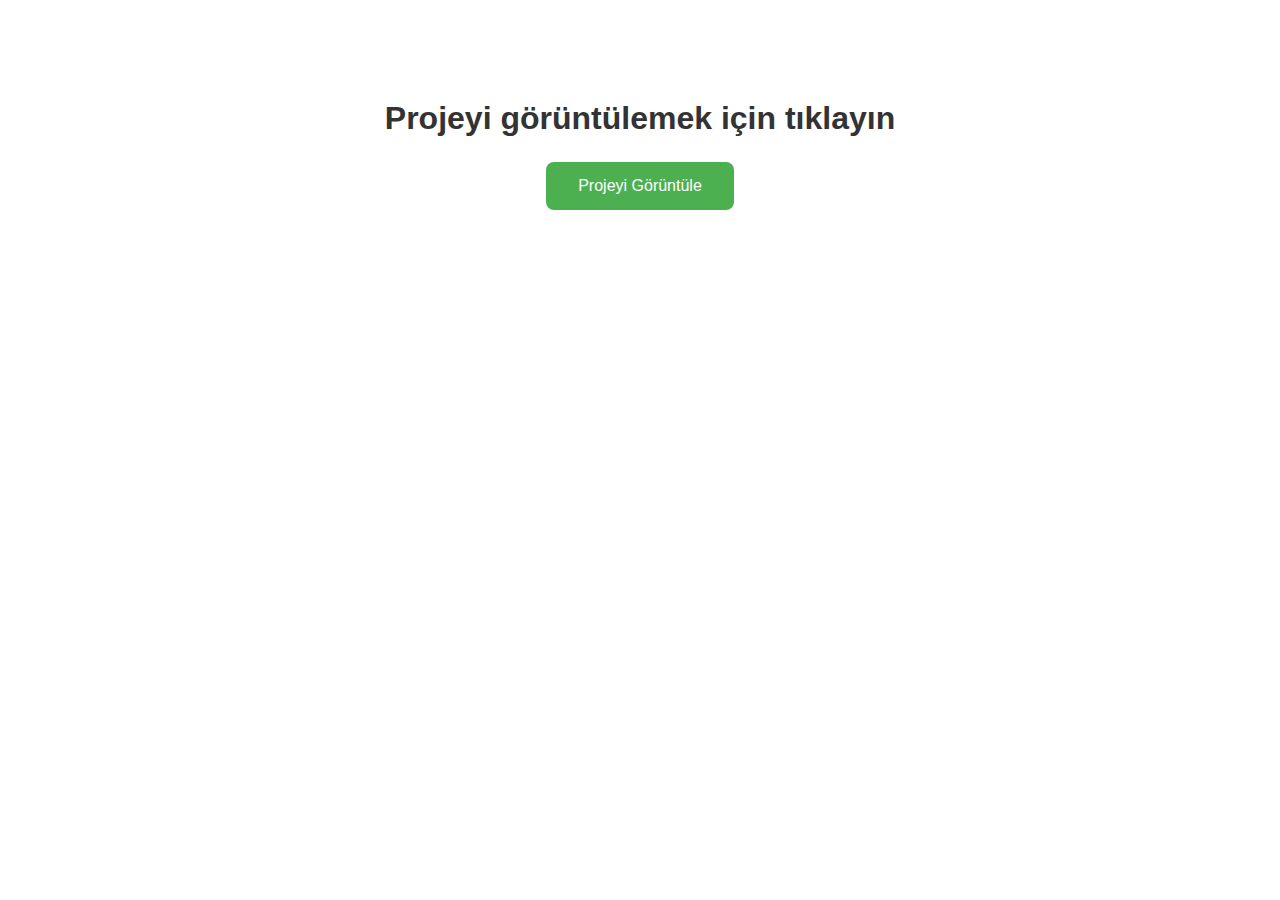
<file: index.html>
<!DOCTYPE html>
<html lang="en">
<head>
    <meta charset="UTF-8">
    <meta name="viewport" content="width=device-width, initial-scale=1.0">
    <title>Yönlendirme Sayfası</title>
    <style>
        body {
            font-family: Arial, sans-serif;
            text-align: center;
            margin-top: 100px;
        }
        .container {
            max-width: 600px;
            margin: 0 auto;
        }
        h1 {
            color: #333;
        }
        .button {
            display: inline-block;
            background-color: #4CAF50;
            border: none;
            color: white;
            padding: 15px 32px;
            text-align: center;
            text-decoration: none;
            display: inline-block;
            font-size: 16px;
            margin: 4px 2px;
            cursor: pointer;
            border-radius: 8px;
        }
        .button:hover {
            background-color: #45a049;
        }
    </style>
</head>
<body>
    <div class="container">
        <h1>Projeyi görüntülemek için tıklayın</h1>
        <a href="https://tahaemresevgilice.github.io/Php-Wordpress-BootW-Tema/bootWStatic/" class="button">Projeyi Görüntüle</a>
    </div>
</body>
</html>
</file>
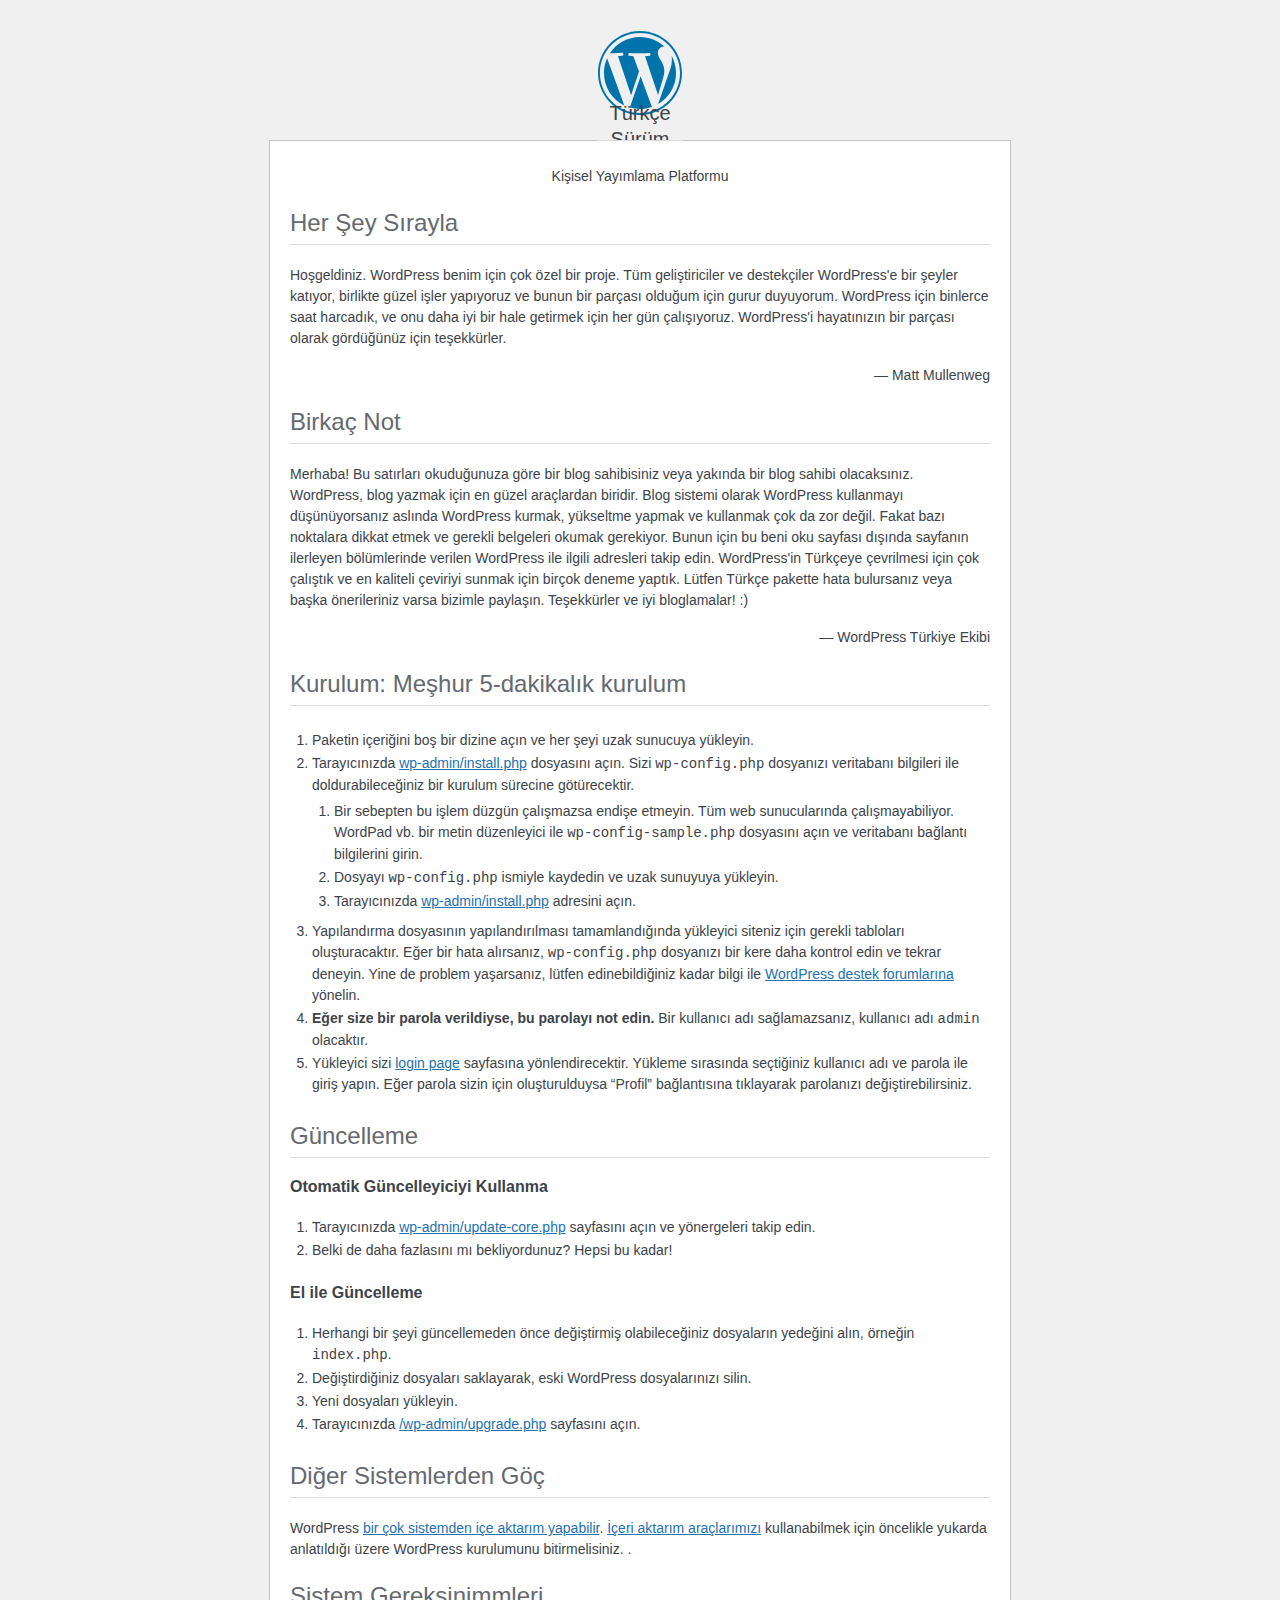
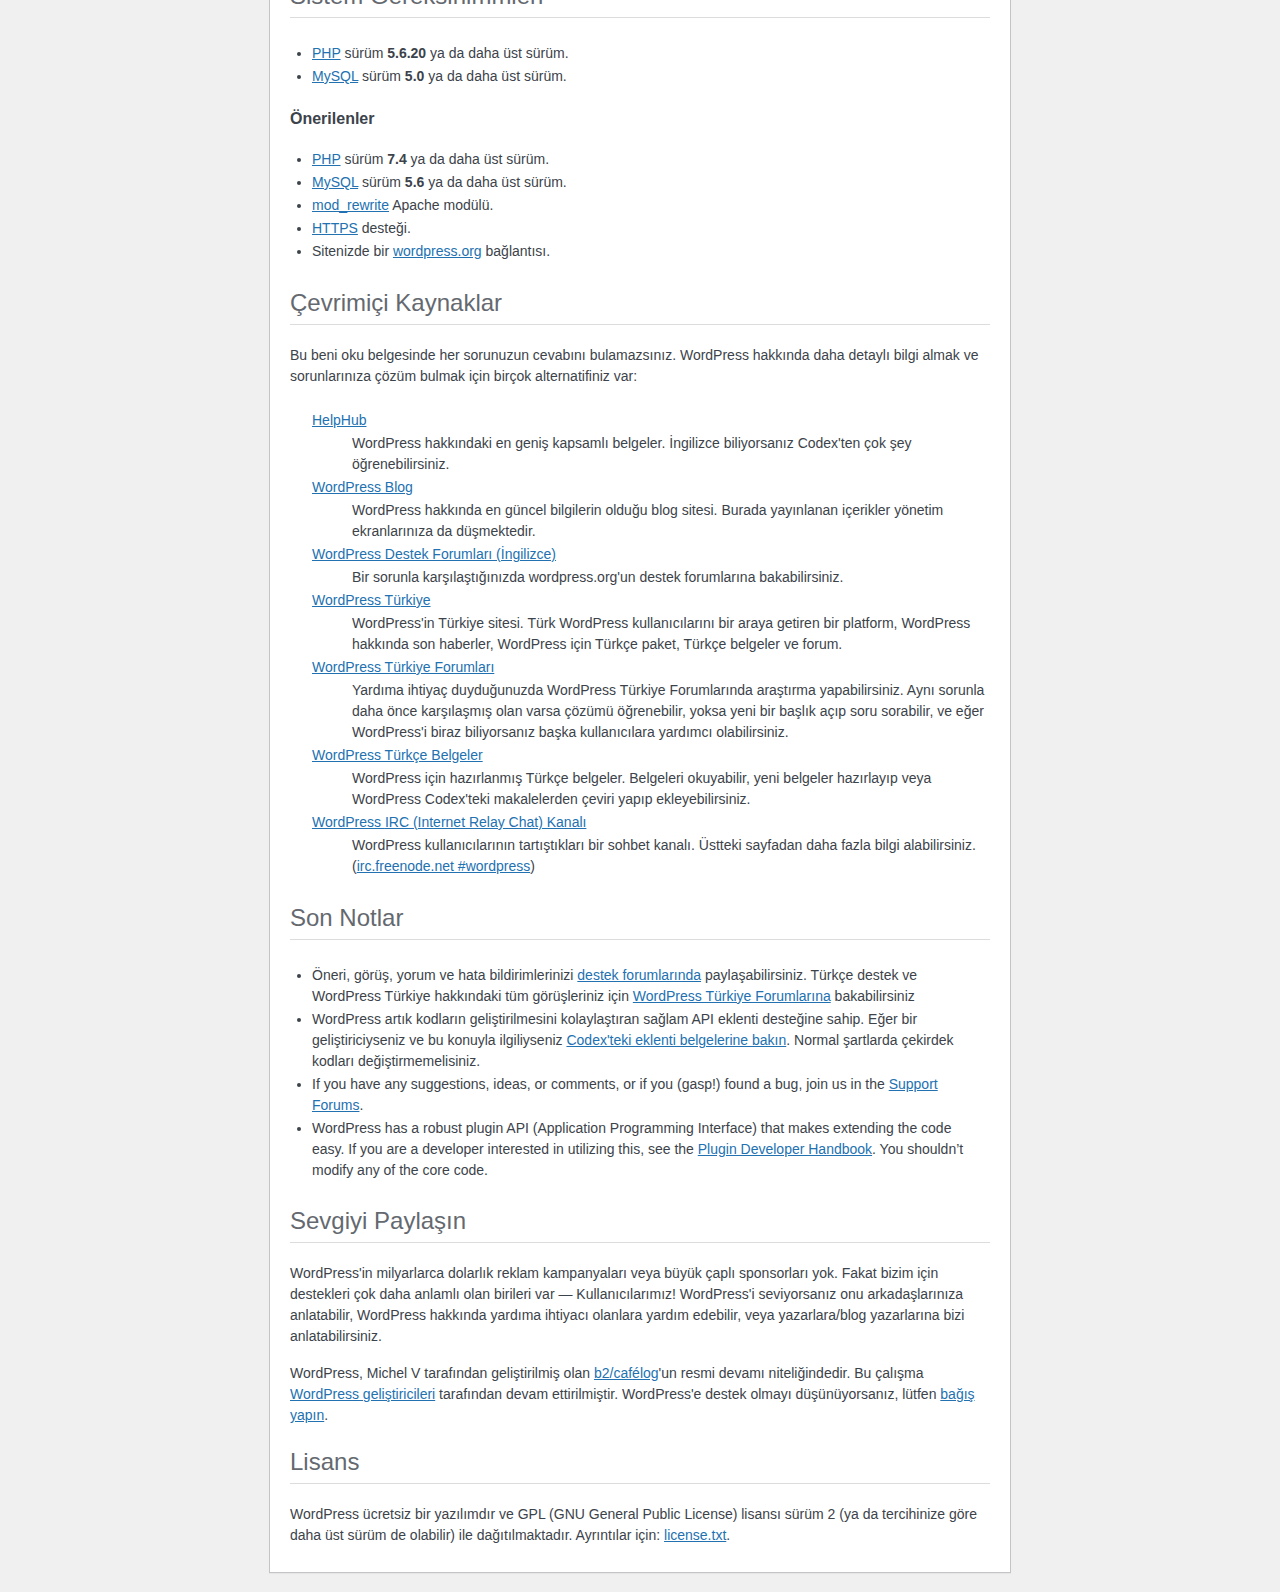
<file: b2w/readme.html>
<!DOCTYPE html>
<html lang="tr">
<head>
	<meta name="viewport" content="width=device-width" />
	<meta http-equiv="Content-Type" content="text/html; charset=utf-8" />
	<title>WordPress &#8250; BeniOku</title>
	<link rel="stylesheet" href="wp-admin/css/install.css?ver=20100228" type="text/css" />
</head>
<body>
<h1 id="logo">
	<a href="https://wordpress.org/"><img alt="WordPress" src="wp-admin/images/wordpress-logo.png" /></a>
	<br /> Türkçe Sürüm
</h1>
<p style="text-align: center">Kişisel Yayımlama Platformu</p>

<h2>Her Şey Sırayla</h2>
<p>Hoşgeldiniz. WordPress benim için çok özel bir proje. Tüm geliştiriciler ve destekçiler WordPress'e bir şeyler katıyor, birlikte güzel işler yapıyoruz ve bunun bir parçası olduğum için gurur duyuyorum. WordPress için binlerce saat harcadık, ve onu daha iyi bir hale getirmek için her gün çalışıyoruz. WordPress'i hayatınızın bir parçası olarak gördüğünüz için teşekkürler.</p>
<p style="text-align: right;">&#8212; Matt Mullenweg</p>

<h2>Birkaç Not</h2>
<p>Merhaba! Bu satırları okuduğunuza göre bir blog sahibisiniz veya yakında bir blog sahibi olacaksınız. WordPress, blog yazmak için en güzel araçlardan biridir. Blog sistemi olarak WordPress kullanmayı düşünüyorsanız aslında WordPress kurmak, yükseltme yapmak ve kullanmak çok da zor değil. Fakat bazı noktalara dikkat etmek ve gerekli belgeleri okumak gerekiyor. Bunun için bu beni oku sayfası dışında sayfanın ilerleyen bölümlerinde verilen WordPress ile ilgili adresleri takip edin. WordPress'in Türkçeye çevrilmesi için çok çalıştık ve en kaliteli çeviriyi sunmak için birçok deneme yaptık. Lütfen Türkçe pakette hata bulursanız veya başka önerileriniz varsa bizimle paylaşın. Teşekkürler ve iyi bloglamalar! :)</p>
<p style="text-align: right;">&#8212; WordPress Türkiye Ekibi</p>

<h2>Kurulum: Meşhur 5-dakikalık kurulum</h2>
<ol>
	<li>Paketin içeriğini boş bir dizine açın ve her şeyi uzak sunucuya yükleyin.</li>
	<li>Tarayıcınızda <span class="file"><a href="wp-admin/install.php">wp-admin/install.php</a></span> dosyasını açın. Sizi <code>wp-config.php</code> dosyanızı veritabanı bilgileri ile doldurabileceğiniz bir kurulum sürecine götürecektir.
		<ol>
			<li>Bir sebepten bu işlem düzgün çalışmazsa endişe etmeyin. Tüm web sunucularında çalışmayabiliyor. WordPad vb. bir metin düzenleyici ile <code>wp-config-sample.php</code> dosyasını açın ve veritabanı bağlantı bilgilerini girin.</li>
			<li>Dosyayı <code>wp-config.php</code> ismiyle kaydedin ve uzak sunuyuya yükleyin.</li>
			<li>Tarayıcınızda <span class="file"><a href="wp-admin/install.php">wp-admin/install.php</a></span> adresini açın.</li>
		</ol>
	</li>
	<li>Yapılandırma dosyasının yapılandırılması tamamlandığında yükleyici siteniz için gerekli tabloları oluşturacaktır. Eğer bir hata alırsanız, <code>wp-config.php</code> dosyanızı bir kere daha kontrol edin ve tekrar deneyin. Yine de problem yaşarsanız, lütfen edinebildiğiniz kadar bilgi ile <a href="https://wordpress.org/support/forums/">WordPress destek forumlarına</a> yönelin.</li>
	<li><strong>Eğer size bir parola verildiyse, bu parolayı not edin.</strong> Bir kullanıcı adı sağlamazsanız, kullanıcı adı <code>admin</code> olacaktır.</li>
	<li>Yükleyici sizi <a href="wp-login.php">login page</a> sayfasına yönlendirecektir. Yükleme sırasında seçtiğiniz kullanıcı adı ve parola ile giriş yapın. Eğer parola sizin için oluşturulduysa &#8220;Profil&#8221; bağlantısına tıklayarak parolanızı değiştirebilirsiniz.</li>
</ol>

<h2>Güncelleme</h2>
<h3>Otomatik Güncelleyiciyi Kullanma</h3>
<ol>
	<li>Tarayıcınızda <span class="file"><a href="wp-admin/update-core.php">wp-admin/update-core.php</a></span> sayfasını açın ve yönergeleri takip edin.</li>
	<li>Belki de daha fazlasını mı bekliyordunuz? Hepsi bu kadar!</li>
</ol>

<h3>El ile Güncelleme</h3>
<ol>
	<li>Herhangi bir şeyi güncellemeden önce değiştirmiş olabileceğiniz dosyaların yedeğini alın, örneğin <code>index.php</code>.</li>
	<li>Değiştirdiğiniz dosyaları saklayarak, eski WordPress dosyalarınızı silin.</li>
	<li>Yeni dosyaları yükleyin.</li>
	<li>Tarayıcınızda <span class="file"><a href="wp-admin/upgrade.php">/wp-admin/upgrade.php</a> sayfasını açın.</span></li>
</ol>

<h2>Diğer Sistemlerden Göç</h2>
<p>WordPress <a href="https://wordpress.org/support/article/importing-content/">bir çok sistemden içe aktarım yapabilir</a>. <a href="wp-admin/import.php">İçeri aktarım araçlarımızı</a> kullanabilmek için öncelikle yukarda anlatıldığı üzere WordPress kurulumunu bitirmelisiniz. .</p>

<h2>Sistem Gereksinimmleri</h2>
<ul>
	<li><a href="https://secure.php.net/">PHP</a> sürüm <strong>5.6.20</strong> ya da daha üst sürüm.</li>
	<li><a href="https://www.mysql.com/">MySQL</a> sürüm <strong>5.0</strong> ya da daha üst sürüm.</li>
</ul>

<h3>Önerilenler</h3>
<ul>
	<li><a href="https://secure.php.net/">PHP</a> sürüm <strong>7.4</strong> ya da daha üst sürüm.</li>
	<li><a href="https://www.mysql.com/">MySQL</a> sürüm <strong>5.6</strong> ya da daha üst sürüm.</li>
	<li><a href="https://httpd.apache.org/docs/2.2/mod/mod_rewrite.html">mod_rewrite</a> Apache modülü.</li>
	<li><a href="https://wordpress.org/news/2016/12/moving-toward-ssl/">HTTPS</a> desteği.</li>
	<li>Sitenizde bir <a href="https://wordpress.org/">wordpress.org</a> bağlantısı.</li>
</ul>

<h2>Çevrimiçi Kaynaklar</h2>
<p>Bu beni oku belgesinde her sorunuzun cevabını bulamazsınız. WordPress hakkında daha detaylı bilgi almak ve sorunlarınıza çözüm bulmak için birçok alternatifiniz var:</p>
<dl>
	<dt><a href="https://wordpress.org/documentation/">HelpHub</a></dt>
		<dd>WordPress hakkındaki en geniş kapsamlı belgeler. İngilizce biliyorsanız Codex'ten çok şey öğrenebilirsiniz.</dd>
	<dt><a href="https://wordpress.org/news">WordPress Blog</a></dt>
		<dd>WordPress hakkında en güncel bilgilerin olduğu blog sitesi. Burada yayınlanan içerikler yönetim ekranlarınıza da düşmektedir.</dd>
	<dt><a href="https://wordpress.org/support/">WordPress Destek Forumları (İngilizce)</a></dt>
		<dd>Bir sorunla karşılaştığınızda wordpress.org'un destek forumlarına bakabilirsiniz. </dd>
	<dt><a href="https://www.wp-tr.org/">WordPress Türkiye</a></dt>
		<dd>WordPress'in Türkiye sitesi. Türk WordPress kullanıcılarını bir araya getiren bir platform, WordPress hakkında son haberler, WordPress için Türkçe paket, Türkçe belgeler ve forum. </dd>
	<dt><a href="http://www.wp-tr.org/forum">WordPress Türkiye Forumları</a></dt>
		<dd>Yardıma ihtiyaç duyduğunuzda WordPress Türkiye Forumlarında araştırma yapabilirsiniz. Aynı sorunla daha önce karşılaşmış olan varsa çözümü öğrenebilir, yoksa yeni bir başlık açıp soru sorabilir, ve eğer WordPress'i biraz biliyorsanız başka kullanıcılara yardımcı olabilirsiniz. </dd>
	<dt><a href="http://www.wp-tr.org/belgeler">WordPress Türkçe Belgeler</a></dt>
		<dd>WordPress için hazırlanmış Türkçe belgeler. Belgeleri okuyabilir, yeni belgeler hazırlayıp veya WordPress Codex'teki makalelerden çeviri yapıp ekleyebilirsiniz. </dd>
	<dt><a href="https://make.wordpress.org/support/handbook/appendix/other-support-locations/introduction-to-irc/">WordPress <abbr>IRC</abbr> (Internet Relay Chat) Kanalı</a></dt>
		<dd>WordPress kullanıcılarının tartıştıkları bir sohbet kanalı. Üstteki sayfadan daha fazla bilgi alabilirsiniz. (<a href="irc://irc.freenode.net/wordpress">irc.freenode.net #wordpress</a>) </dd>
</dl>

<h2>Son Notlar</h2>
<ul>
	<li>Öneri, görüş, yorum ve hata bildirimlerinizi <a href="https://wordpress.org/support/">destek forumlarında</a> paylaşabilirsiniz. Türkçe destek ve WordPress Türkiye hakkındaki tüm görüşleriniz için <a href="http://www.wp-tr.org/forum">WordPress Türkiye Forumlarına</a> bakabilirsiniz</li>
	<li>WordPress artık kodların geliştirilmesini kolaylaştıran sağlam API eklenti desteğine sahip. Eğer bir geliştiriciyseniz ve bu konuyla ilgiliyseniz <a href="https://codex.wordpress.org/Plugin_API">Codex'teki eklenti belgelerine bakın</a>. Normal şartlarda çekirdek kodları değiştirmemelisiniz.</li>

	<li>If you have any suggestions, ideas, or comments, or if you (gasp!) found a bug, join us in the <a href="https://wordpress.org/support/forums/">Support Forums</a>.</li>
	<li>WordPress has a robust plugin <abbr>API</abbr> (Application Programming Interface) that makes extending the code easy. If you are a developer interested in utilizing this, see the <a href="https://developer.wordpress.org/plugins/">Plugin Developer Handbook</a>. You shouldn&#8217;t modify any of the core code.</li>
</ul>

<h2>Sevgiyi Paylaşın</h2>
<p>WordPress'in milyarlarca dolarlık reklam kampanyaları veya büyük çaplı sponsorları yok. Fakat bizim için destekleri çok daha anlamlı olan birileri var &#8212; Kullanıcılarımız! WordPress'i seviyorsanız onu arkadaşlarınıza anlatabilir, WordPress hakkında yardıma ihtiyacı olanlara yardım edebilir, veya yazarlara/blog yazarlarına bizi anlatabilirsiniz.</p>

<p>WordPress, Michel V tarafından geliştirilmiş olan <a href="https://cafelog.com/">b2/caf&eacute;log</a>'un resmi devamı niteliğindedir. Bu çalışma <a href="https://wordpress.org/about/">WordPress geliştiricileri</a> tarafından devam ettirilmiştir. WordPress'e destek olmayı düşünüyorsanız, lütfen <a href="https://wordpress.org/donate/">bağış yapın</a>.</p>

<h2>Lisans</h2>
<p>WordPress ücretsiz bir yazılımdır ve <abbr>GPL</abbr> (GNU General Public License) lisansı sürüm 2 (ya da tercihinize göre daha üst sürüm de olabilir) ile dağıtılmaktadır. Ayrıntılar için: <a href="license.txt">license.txt</a>.</p>

</body>
</html>
</file>
<file: b2w/wp-admin/css/install.css>
html {
	background: #f0f0f1;
	margin: 0 20px;
}

body {
	background: #fff;
	border: 1px solid #c3c4c7;
	color: #3c434a;
	font-family: -apple-system, BlinkMacSystemFont, "Segoe UI", Roboto, Oxygen-Sans, Ubuntu, Cantarell, "Helvetica Neue", sans-serif;
	margin: 140px auto 25px;
	padding: 20px 20px 10px;
	max-width: 700px;
	-webkit-font-smoothing: subpixel-antialiased;
	box-shadow: 0 1px 1px rgba(0, 0, 0, 0.04);
}

a {
	color: #2271b1;
}

a:hover,
a:active {
	color: #135e96;
}

a:focus {
	color: #043959;
	box-shadow: 0 0 0 2px #2271b1;
	/* Only visible in Windows High Contrast mode */
	outline: 2px solid transparent;
}

h1, h2 {
	border-bottom: 1px solid #dcdcde;
	clear: both;
	color: #646970;
	font-size: 24px;
	padding: 0 0 7px;
	font-weight: 400;
}

h3 {
	font-size: 16px;
}

p, li, dd, dt {
	padding-bottom: 2px;
	font-size: 14px;
	line-height: 1.5;
}

code, .code {
	font-family: Consolas, Monaco, monospace;
}

ul, ol, dl {
	padding: 5px 5px 5px 22px;
}

a img {
	border: 0
}
abbr {
	border: 0;
	font-variant: normal;
}

fieldset {
	border: 0;
	padding: 0;
	margin: 0;
}

#logo {
	margin: -130px auto 25px;
	padding: 0 0 25px;
	width: 84px;
	height: 84px;
	overflow: hidden;
	background-image: url(../images/w-logo-blue.png?ver=20131202);
	background-image: none, url(../images/wordpress-logo.svg?ver=20131107);
	background-size: 84px;
	background-position: center top;
	background-repeat: no-repeat;
	color: #3c434a; /* same as login.css */
	font-size: 20px;
	font-weight: 400;
	line-height: 1.3em;
	text-decoration: none;
	text-align: center;
	text-indent: -9999px;
	outline: none;
}

.step {
	margin: 20px 0 15px;
}
.step, th {
	text-align: left;
	padding: 0;
}
.language-chooser.wp-core-ui .step .button.button-large {
	font-size: 14px;
}
textarea {
	border: 1px solid #dcdcde;
	font-family: -apple-system, BlinkMacSystemFont, "Segoe UI", Roboto, Oxygen-Sans, Ubuntu, Cantarell, "Helvetica Neue", sans-serif;
	width: 100%;
	box-sizing: border-box;
}

.form-table {
	border-collapse: collapse;
	margin-top: 1em;
	width: 100%;
}

.form-table td {
	margin-bottom: 9px;
	padding: 10px 20px 10px 0;
	font-size: 14px;
	vertical-align: top
}

.form-table th {
	font-size: 14px;
	text-align: left;
	padding: 10px 20px 10px 0;
	width: 115px;
	vertical-align: top;
}

.form-table code {
	line-height: 1.28571428;
	font-size: 14px;
}

.form-table p {
	margin: 4px 0 0;
	font-size: 11px;
}

.form-table .setup-description {
	margin: 4px 0 0;
	line-height: 1.6;
}

.form-table input {
	line-height: 1.33333333;
	font-size: 15px;
	padding: 3px 5px;
}

.wp-pwd {
	margin-top: 0;
}

.form-table .wp-pwd {
	display: flex;
	column-gap: 4px;
}

.form-table .password-input-wrapper {
	width: 100%;
}

input,
submit {
	font-family: -apple-system, BlinkMacSystemFont, "Segoe UI", Roboto, Oxygen-Sans, Ubuntu, Cantarell, "Helvetica Neue", sans-serif;
}

.form-table input[type=text],
.form-table input[type=email],
.form-table input[type=url],
.form-table input[type=password],
#pass-strength-result {
	width: 100%;
}

.form-table th p {
	font-weight: 400;
}

.form-table.install-success th,
.form-table.install-success td {
	vertical-align: middle;
	padding: 16px 20px 16px 0;
}

.form-table.install-success td p {
	margin: 0;
	font-size: 14px;
}

.form-table.install-success td code {
	margin: 0;
	font-size: 18px;
}

#error-page {
	margin-top: 50px;
}

#error-page p {
	font-size: 14px;
	line-height: 1.28571428;
	margin: 25px 0 20px;
}

#error-page code, .code {
	font-family: Consolas, Monaco, monospace;
}

.message {
	border-left: 4px solid #d63638;
	padding: .7em .6em;
	background-color: #fcf0f1;
}

/* rtl:ignore */
#dbname,
#uname,
#pwd,
#dbhost,
#prefix,
#user_login,
#admin_email,
#pass1,
#pass2 {
	direction: ltr;
}


/* localization */
body.rtl,
.rtl textarea,
.rtl input,
.rtl submit {
	font-family: Tahoma, sans-serif;
}

:lang(he-il) body.rtl,
:lang(he-il) .rtl textarea,
:lang(he-il) .rtl input,
:lang(he-il) .rtl submit {
	font-family: Arial, sans-serif;
}

@media only screen and (max-width: 799px) {
	body {
		margin-top: 115px;
	}
	#logo a {
		margin: -125px auto 30px;
	}
}

@media screen and (max-width: 782px) {

	.form-table {
		margin-top: 0;
	}

	.form-table th,
	.form-table td {
		display: block;
		width: auto;
		vertical-align: middle;
	}

	.form-table th {
		padding: 20px 0 0;
	}

	.form-table td {
		padding: 5px 0;
		border: 0;
		margin: 0;
	}

	textarea,
	input {
		font-size: 16px;
	}

	.form-table td input[type="text"],
	.form-table td input[type="email"],
	.form-table td input[type="url"],
	.form-table td input[type="password"],
	.form-table td select,
	.form-table td textarea,
	.form-table span.description {
		width: 100%;
		font-size: 16px;
		line-height: 1.5;
		padding: 7px 10px;
		display: block;
		max-width: none;
		box-sizing: border-box;
	}

	#pwd {
		padding-right: 2.5rem;
	}

	.wp-pwd #pass1 {
		padding-right: 50px;
	}

	.wp-pwd .button.wp-hide-pw {
		right: 0;
	}

	#pass-strength-result {
		width: 100%;
	}
}

body.language-chooser {
	max-width: 300px;
}

.language-chooser select {
	padding: 8px;
	width: 100%;
	display: block;
	border: 1px solid #dcdcde;
	background: #fff;
	color: #2c3338;
	font-size: 16px;
	font-family: Arial, sans-serif;
	font-weight: 400;
}

.language-chooser select:focus {
	color: #2c3338;
}

.language-chooser select option:hover,
.language-chooser select option:focus {
	color: #0a4b78;
}

.language-chooser .step {
	text-align: right;
}

.screen-reader-input,
.screen-reader-text {
	border: 0;
	clip: rect(1px, 1px, 1px, 1px);
	-webkit-clip-path: inset(50%);
	clip-path: inset(50%);
	height: 1px;
	margin: -1px;
	overflow: hidden;
	padding: 0;
	position: absolute;
	width: 1px;
	word-wrap: normal !important;
}

.spinner {
	background: url(../images/spinner.gif) no-repeat;
	background-size: 20px 20px;
	visibility: hidden;
	opacity: 0.7;
	filter: alpha(opacity=70);
	width: 20px;
	height: 20px;
	margin: 2px 5px 0;
}

.step .spinner {
	display: inline-block;
	vertical-align: middle;
	margin-right: 15px;
}

.button.hide-if-no-js,
.hide-if-no-js {
	display: none;
}

/**
 * HiDPI Displays
 */
@media print,
  (min-resolution: 120dpi) {

	.spinner {
		background-image: url(../images/spinner-2x.gif);
	}

}
</file>
